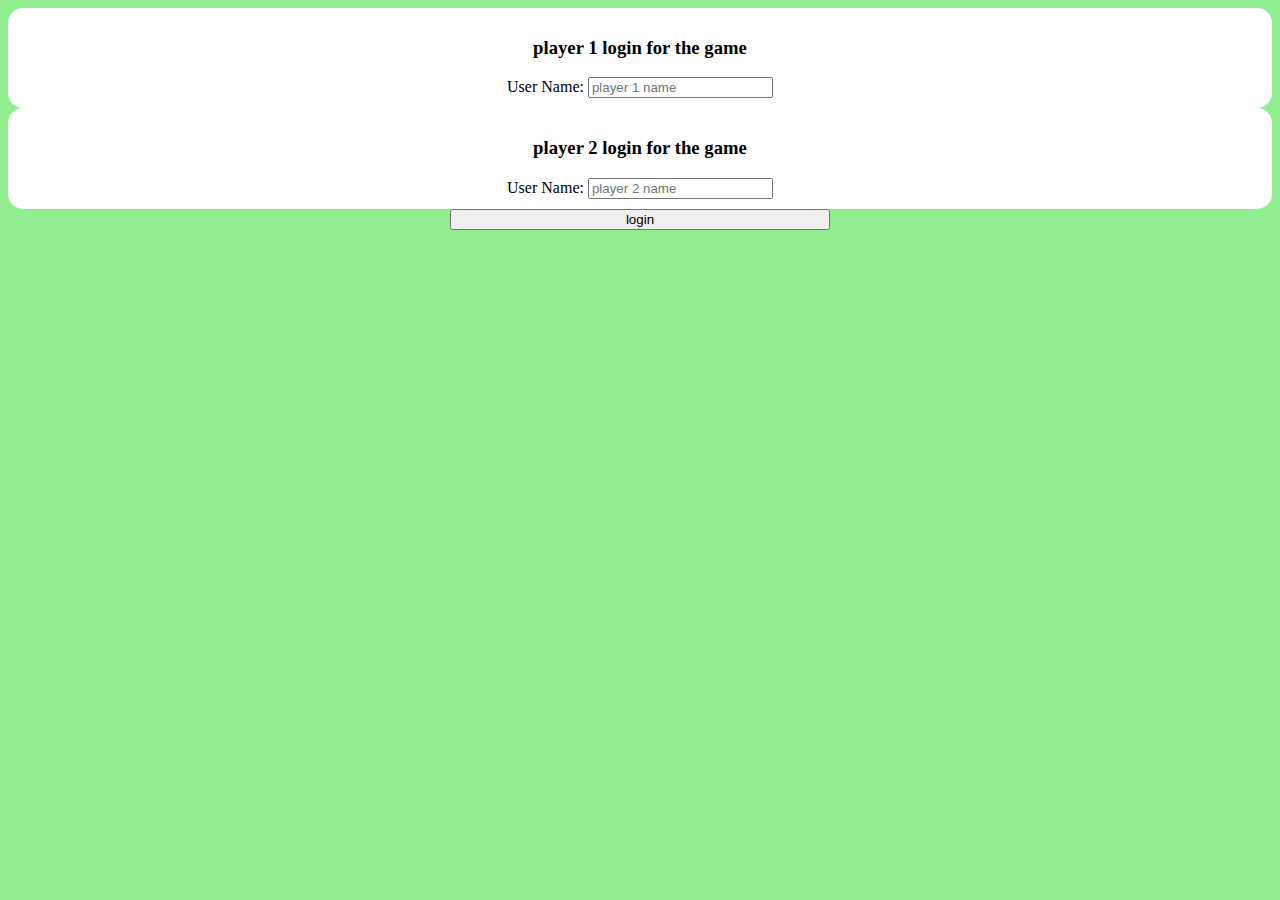
<file: index.html>
<html>
    <head>
        <title>The word should guess</title>
        <meta name="viewport" content="width=device-width, initial-scale=1">
        <link rel="stylesheet" type="text/css" href="game.css">

        <script src="game_login.js"></script>
    </head>
    <body>
        <center>
    <div class="col-lg-4 col-sm-8 col-xs-11 login_div1">
    <h3>player 1 login for the game</h3>
    <label>User Name:</label>
    <input type="text" id="player1_name_input" class="form-control" placeholder="player 1 name">
    <br>
    </div>
    <div class="col-lg-4 col-sm-8 col-xs-11 login_div2">
    <h3>player 2 login for the game</h3>
    <label>User Name:</label>
    <input type="text" id="player2_name_input" class="form-control" placeholder="player 2 name">
    <br>
    </div>
    <button style="width:30%" class="btn btn-primary" onclick="addUser()">login</button>
        </center>
    </body>
</html>
</file>
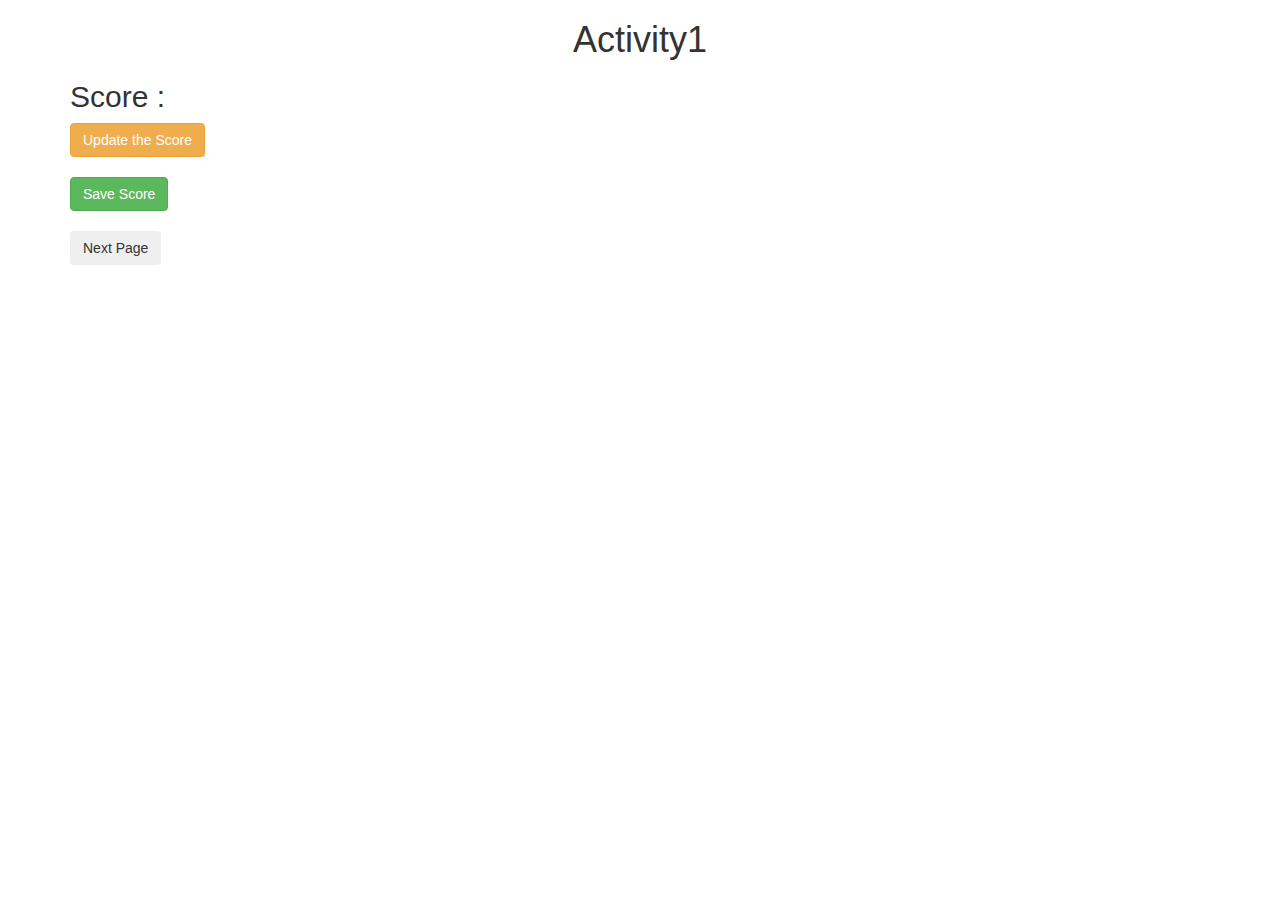
<file: activity_1.html>
<html>
    <head>
        <title>Activity1</title>

        <meta name="viewport" content="width=device-width, initial-scale=1">
        <link rel="stylesheet" href="https://maxcdn.bootstrapcdn.com/bootstrap/3.4.0/css/bootstrap.min.css">
        <script src="https://ajax.googleapis.com/ajax/libs/jquery/3.4.1/jquery.min.js"></script>
        <script src="https://maxcdn.bootstrapcdn.com/bootstrap/3.4.0/js/bootstrap.min.js"></script>
    </head>
    <body>
        <div class="container">
            <h1 style="text-align:center;">Activity1</h1>
            <h2 id="score">Score : </h2>
            <button class="btn btn-warning" onclick="updateScore();">Update the Score</button>
            <br>
            <br>

            <button class="btn btn-success" onclick="saveScore();">Save Score</button>
            <br>
            <br>

            <button class="btn" onclick="nextPage();">Next Page</button>
        </div>
        
    <script src="activity1.js"></script>
    </body>
</html>
</file>
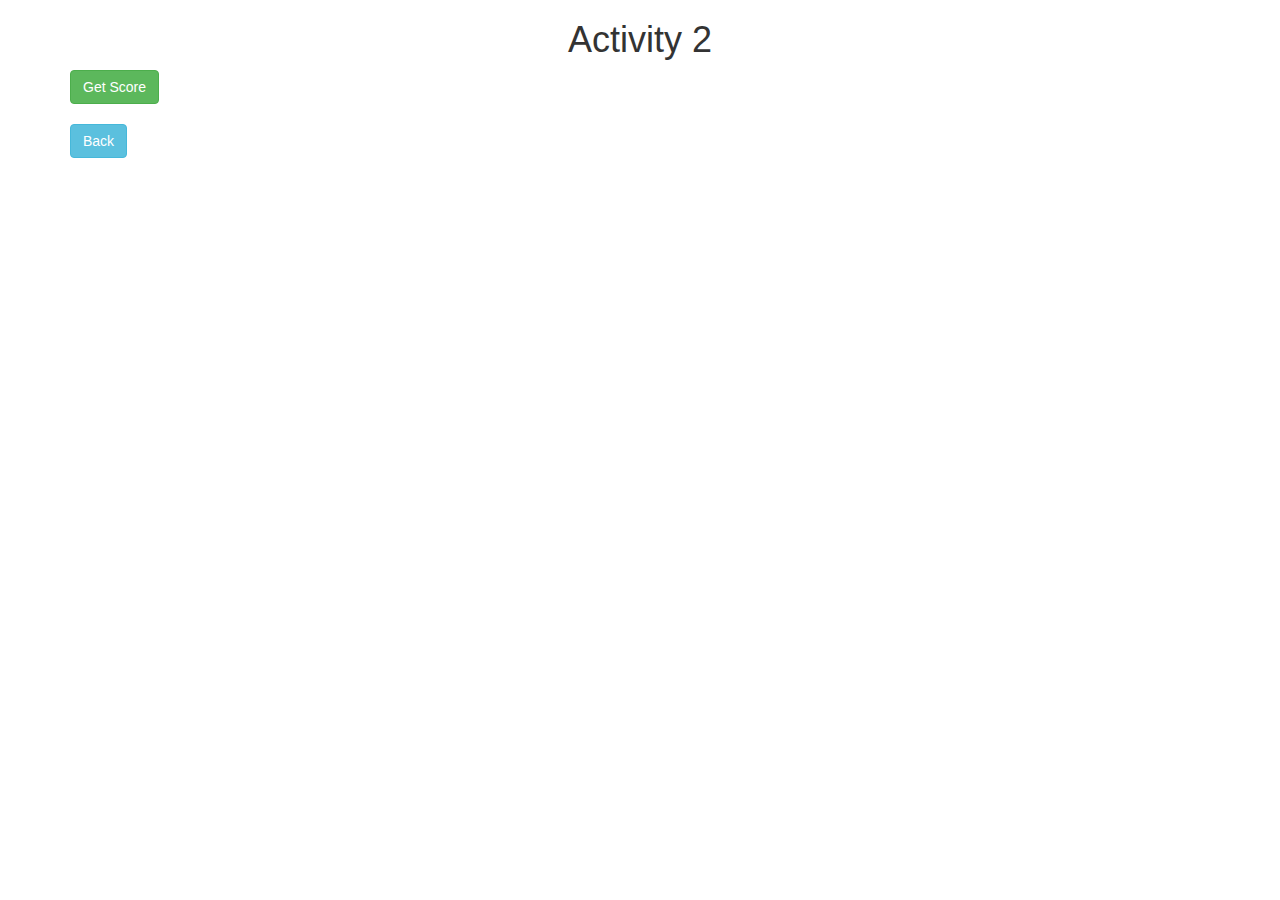
<file: activity_2.html>
<html>
    <head>
        <title>Activity 2</title>

        <meta name="viewport" content="width=device-width, initial-scale=1">
        <link rel="stylesheet" href="https://maxcdn.bootstrapcdn.com/bootstrap/3.4.0/css/bootstrap.min.css">
        <script src="https://ajax.googleapis.com/ajax/libs/jquery/3.4.1/jquery.min.js"></script>
        <script src="https://maxcdn.bootstrapcdn.com/bootstrap/3.4.0/js/bootstrap.min.js"></script>
    </head>
    <body>

        <div class="container">
            <h1 style="text-align: center;">Activity 2</h1>
            <div id="update"></div>
            <button class="btn btn-success" onclick="GetScore();">Get Score</button>
            <br>
            <br>
            <button class="btn btn-info" onclick="Back();">Back</button>
        </div>

        <script src="activity2.js"></script>
    </body>
</html>
</file>
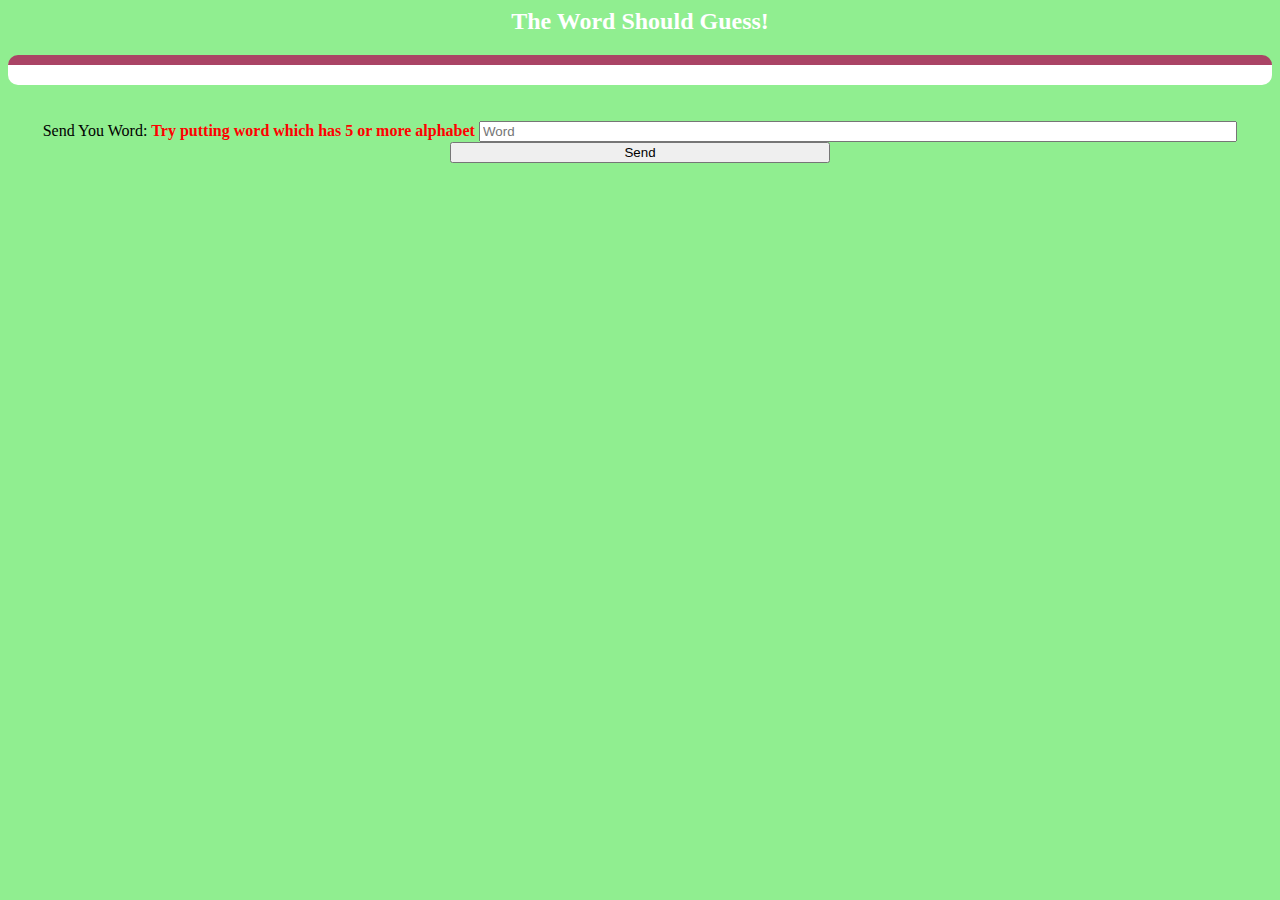
<file: game_page.html>
<html>
    <head>
        <title>The Word Should Guess</title>

        <meta name="viewport" content="width=device-width, initial-scale=1">
        <link rel="stylesheet" type="text/css" href="game.css">
    </head>
    <body>

        <div class="container">
            <center>
                <h2 style="color:white">The Word Should Guess!</h2>
                <h3 id="player_question"></h3>
                <h3 id="player_answer"></h3>
            <div id="output" class="col-lg-6"></div>

            <br>
            <br>

            <label>Send You Word: <b style="color:red">Try putting word which has 5 or more alphabet</b></label>
            <input type="text" id="word" class="form-control" placeholder="Word">
            <br>
            <button onclick="send()" class="btn btn-success" style="width: 30%;">Send</button>
            </center>
        </div>
        <script src="game_page.js"></script>
    </body>
</html>
</file>
<file: game.css>
body
{
    background: lightgreen;
}

.login_div1 , .login_div2
{
    background: white;
    padding: 10px;
    float: none;
    border-radius: 15px;
}

#player1_name , #player2_name
{
    display: inline;
    margin-left: 20px;
}

#word
{
    width: 60%;
}

#word_display
{
    letter-spacing: 5px;
}

#output
{
    background: white;
    border-radius: 10px;
    border-top: 10px solid #AA4465;
    padding: 10px;
    float: none;
    text-align: left;
}
</file>
